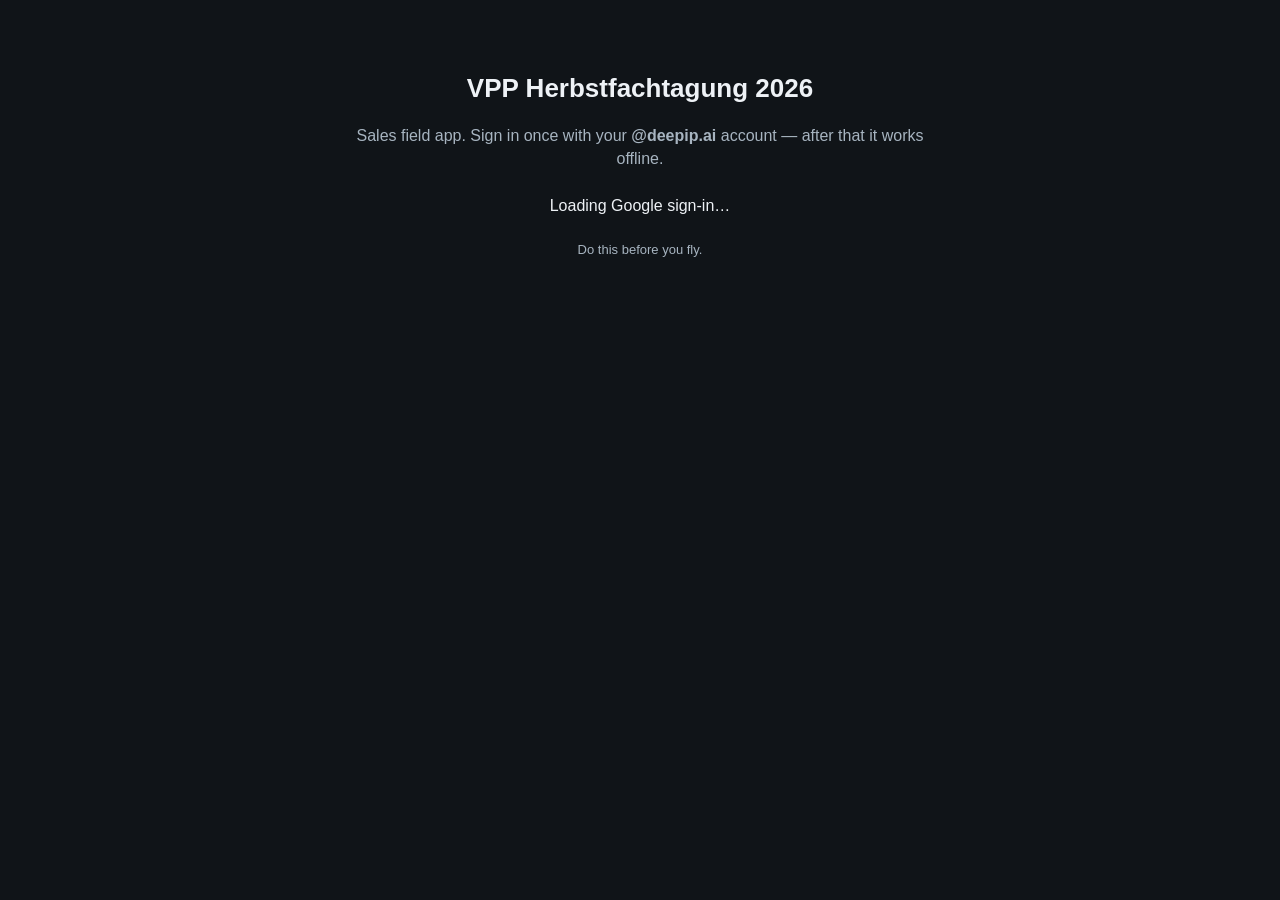
<file: index.html>
<!doctype html>
<html lang="en">
<head>
<meta charset="utf-8" />
<!-- interactive-widget=resizes-content: when the on-screen keyboard opens, shrink the
     layout viewport instead of letting the page scroll underneath it. Without it, a
     focused field drifts out of sight while someone is dictating into it. -->
<meta name="viewport" content="width=device-width, initial-scale=1, viewport-fit=cover, interactive-widget=resizes-content" />
<meta name="robots" content="noindex, nofollow" />
<meta name="theme-color" content="#101418" />
<meta name="apple-mobile-web-app-capable" content="yes" />
<meta name="apple-mobile-web-app-status-bar-style" content="black-translucent" />
<title>Sales Field</title>
<link rel="manifest" href="manifest.webmanifest" />
<link rel="apple-touch-icon" href="icons/icon-192.png" />
<link rel="stylesheet" href="styles.css" />
</head>
<body>

<div id="app">
  <main class="firstrun"><p class="muted">Loading your local copy…</p></main>
</div>

<!-- Google Identity Services. Only ever needed for the FIRST sign-in and for
     silent token renewal; if it fails to load the app runs from IndexedDB. -->
<script src="https://accounts.google.com/gsi/client" async defer
        onload="document.dispatchEvent(new CustomEvent('gis:loaded'))"></script>

<script src="config.js"></script>
<script src="store.js"></script>
<script src="auth.js"></script>
<script src="sync.js"></script>
<script src="model.js"></script>
<script src="ui.js"></script>
<script src="app.js"></script>
</body>
</html>
</file>
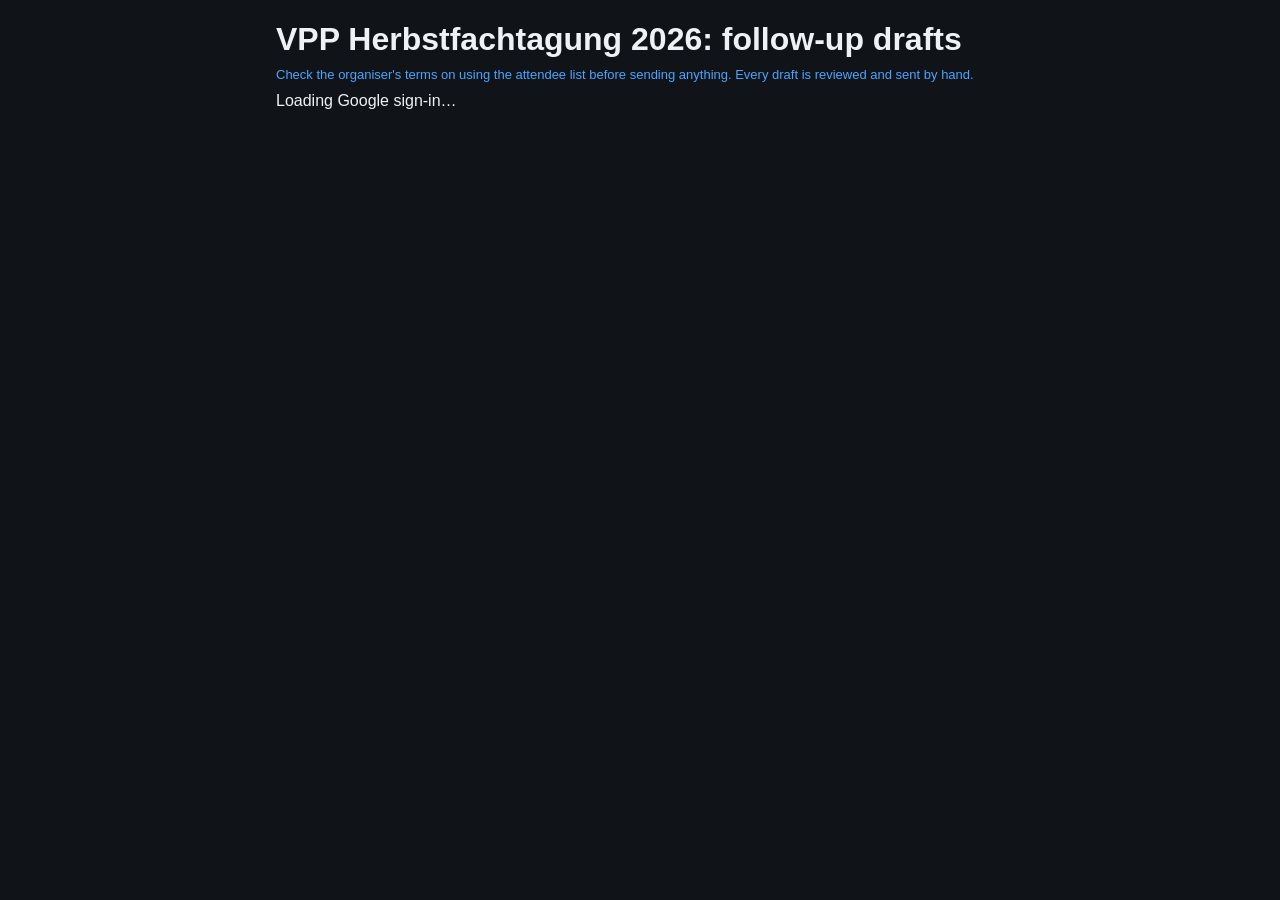
<file: followup.html>
<!doctype html>
<html lang="en">
<head>
<meta charset="utf-8" />
<meta name="viewport" content="width=device-width, initial-scale=1" />
<meta name="robots" content="noindex, nofollow" />
<title>Follow-up drafts</title>
<link rel="stylesheet" href="styles.css" />
<style>
  .fu-wrap{max-width:760px;margin:0 auto;padding:16px}
  .fu-card{padding:14px;margin:10px 0;background:var(--bg2);border:1px solid var(--line);border-radius:var(--radius)}
  .fu-card h3{margin:0 0 6px;font-size:16px}
  .fu-body{width:100%;box-sizing:border-box;font:inherit;padding:10px;border-radius:8px;margin:6px 0}
  .fu-warn{color:var(--accent);margin:4px 0;font-size:13px}
</style>
</head>
<body>
<main class="fu-wrap">
  <h1 id="fu-title">Follow-up drafts</h1>
  <!-- Local use only, after the event. Never published, never committed with
       content: the page renders every capture and holds it only in this tab. -->
  <p class="fu-warn">Check the organiser's terms on using the attendee list before sending anything. Every draft is reviewed and sent by hand.</p>
  <div id="fu-signin"></div>
  <section id="fu"></section>
</main>
<script src="https://accounts.google.com/gsi/client" async defer
        onload="document.dispatchEvent(new CustomEvent('gis:loaded'))"></script>
<script src="config.js"></script>
<script src="store.js"></script>
<script src="auth.js"></script>
<script src="model.js"></script>
<script src="followup.js"></script>
<script>document.getElementById("fu-title").textContent = EVENT.name + ": follow-up drafts";</script>
</body>
</html>
</file>
<file: styles.css>
/* DeepIP event app — Sales Field.
   Mobile-first, dark, high contrast: this gets read one-handed, standing up, in a
   badly lit conference room. Touch targets are 44px minimum throughout. */

:root{
  --bg:#101418; --bg2:#171d23; --bg3:#1f272f;
  --fg:#eef2f6; --fg2:#a7b4c0; --fg3:#7b8894;
  --line:#2a333c;
  --accent:#4da3ff; --accent-ink:#06121f;
  --red:#e0483c; --red-bg:#3a1512;
  --amber:#e2a13a; --green:#4fb477;
  --p1:#e0483c; --p2:#e2a13a; --p3:#5b6b7a;
  --radius:12px;
}

*{box-sizing:border-box}
html,body{margin:0;padding:0}
body{
  background:var(--bg); color:var(--fg);
  font:16px/1.45 -apple-system,BlinkMacSystemFont,"Segoe UI",Roboto,Helvetica,Arial,sans-serif;
  -webkit-text-size-adjust:100%;
  padding-bottom:env(safe-area-inset-bottom);
}
a{color:inherit;text-decoration:none}
button{font:inherit;color:inherit;background:none;border:0}
main{padding:12px 14px 48px;max-width:640px;margin:0 auto}
h1,h2,h3{margin:0}
.muted{color:var(--fg2)}
.small{font-size:13px}
.pad{padding:10px 2px}

/* ---- status line: on screen at all times ---- */
#status{position:sticky;top:0;z-index:20;background:var(--bg)}
.status{display:flex;align-items:center;gap:8px;padding:8px 14px;font-size:13px;
  border-bottom:1px solid var(--line);max-width:640px;margin:0 auto}
.status .dot{width:9px;height:9px;border-radius:50%;flex:0 0 auto}
.status-on .dot{background:var(--green)}
.status-on.stale .dot{background:var(--amber)}
.status-off .dot{background:var(--red)}
.status-text{color:var(--fg2);flex:1;min-width:0;overflow:hidden;text-overflow:ellipsis;white-space:nowrap}
/* outbound on top (my captures), inbound below (what I am reading) */
.status-lines{display:flex;flex-direction:column;flex:1;min-width:0;gap:1px}
.status-out{color:var(--fg);font-weight:600}
.status-out-waiting{color:var(--amber)}
.status-in{color:var(--fg2);font-size:12px}
.status-on.stale .status-in{color:var(--amber)}
.reconnect-bar{background:var(--bg3);padding:10px 14px 12px;border-bottom:1px solid var(--line)}
.reconnect-bar[hidden]{display:none}
.reconnect-bar p{margin:0 0 8px;font-size:14px;color:var(--amber)}
.banner-refresh{background:var(--bg3);color:var(--amber);padding:10px 14px;font-size:14px;border-bottom:1px solid var(--line)}
.resync{min-height:44px;min-width:72px}
.pending{background:var(--amber);color:#20160a;border-radius:10px;padding:2px 8px;font-weight:600;flex:0 0 auto}
.resync{border:1px solid var(--line);border-radius:10px;padding:6px 10px;color:var(--fg2);flex:0 0 auto}
.resync[disabled]{opacity:.5}
.banner-offline{background:var(--bg3);color:var(--fg2);padding:8px 14px;font-size:13px;border-bottom:1px solid var(--line)}
.banner-link{display:inline-block;color:var(--accent);text-decoration:underline;font-weight:600;
  padding:6px 0;min-height:32px}
#reauth{display:flex;justify-content:center;padding:14px 0;min-height:56px}
.banner-frozen{background:var(--bg3);color:var(--amber);padding:8px 14px;font-size:13px}

/* ---- bars ---- */
.bar{display:flex;align-items:center;gap:6px;padding:10px 10px 2px;max-width:640px;margin:0 auto}
.bar h1{font-size:18px;font-weight:650;flex:1;min-width:0}
.bar-back,.bar-set,.bar-sp{width:44px;height:44px;display:flex;align-items:center;justify-content:center;
  font-size:22px;color:var(--fg2);flex:0 0 auto}
.bar-back{font-size:30px;line-height:1}
.bar-home h1{font-size:22px;padding-left:6px}

/* ---- home: four entries, full width ---- */
.home-hello{color:var(--fg2);font-size:13px;margin:2px 2px 14px}
.home-card{display:flex;align-items:center;gap:14px;background:var(--bg2);border:1px solid var(--line);
  border-radius:var(--radius);padding:18px 16px;margin-bottom:12px;min-height:78px}
.home-card:active{background:var(--bg3)}
.home-glyph{width:42px;height:42px;border-radius:50%;background:var(--bg3);color:var(--accent);
  display:flex;align-items:center;justify-content:center;font-size:22px;font-weight:700;flex:0 0 auto}
.home-body{display:flex;flex-direction:column;min-width:0}
.home-body strong{font-size:18px;font-weight:650}
.home-body small{color:var(--fg2);font-size:13px}
.home-capture .home-glyph{background:var(--accent);color:var(--accent-ink)}
.home-tonight .home-glyph{color:var(--amber)}
.home-secondary{display:block;text-align:center;color:var(--fg2);font-size:14px;padding:16px;text-decoration:underline}

/* ---- filters: removable chips, including the default one ---- */
.filters{margin-bottom:6px}
.filters-active{display:flex;flex-wrap:wrap;gap:6px;align-items:center;min-height:34px}
.filters-none{color:var(--fg3);font-size:13px}
.chip{display:inline-flex;align-items:center;gap:6px;border-radius:999px;padding:7px 12px;font-size:13px;
  border:1px solid var(--line);background:var(--bg2);color:var(--fg2);white-space:nowrap}
.chip-active{background:var(--accent);color:var(--accent-ink);border-color:var(--accent);font-weight:600}
.chip-active .x{font-size:16px;line-height:1;opacity:.8}
.chip-clear{color:var(--fg3);text-decoration:underline;border-color:transparent;background:none}
.filters-more{margin-top:8px}
.filters-more summary{color:var(--fg2);font-size:13px;padding:8px 2px;cursor:pointer}
.filters-avail{display:flex;flex-wrap:wrap;gap:6px;padding:4px 0 8px}
.count{color:var(--fg3);font-size:13px;margin:10px 2px 6px}

/* ---- list row: level 1. One line, one line only. ---- */
.row{display:grid;grid-template-columns:16px minmax(0,1fr) auto 24px 14px;align-items:center;gap:8px;width:100%;
  text-align:left;padding:14px 4px;border-bottom:1px solid var(--line);min-height:52px}
.row:active{background:var(--bg2)}
.row-seen{opacity:.55}
.row-flag{font-size:12px;color:var(--fg3)}
.flag-customer{color:var(--red)}
.flag-nopitch{color:var(--fg3)}
.flag-dinner{color:var(--amber)}
.flag-advanced{color:var(--green)}
.row-name{font-weight:600;white-space:nowrap;overflow:hidden;text-overflow:ellipsis}
.row-firm{color:var(--fg2);font-size:13px;white-space:nowrap;overflow:hidden;text-overflow:ellipsis;
  max-width:40vw;justify-self:end}
.row-prio{font-size:12px;font-weight:700;text-align:right}
.row-prio.p1{color:var(--p1)} .row-prio.p2{color:var(--p2)} .row-prio.p3{color:var(--p3)}
.row-check{font-size:13px;color:var(--green);text-align:right}
.row-dir{grid-template-columns:minmax(0,1fr) auto auto}
/* optional second line of tags (LIST_FIELDS), under name and firm */
.row-tags{grid-column:2 / -1;display:flex;flex-wrap:wrap;gap:4px;margin-top:-2px}
.tag{font-size:11px;line-height:1.3;color:var(--fg2);background:var(--bg3);border-radius:6px;padding:2px 6px;white-space:nowrap}
.tag-flag{color:var(--accent)}
.sec{font-size:12px;letter-spacing:.06em;text-transform:uppercase;color:var(--fg3);margin:18px 2px 4px}

/* ---- person card: five blocks ---- */
.banner-customer{background:var(--red);color:#fff;font-weight:700;padding:14px 16px;border-radius:var(--radius);
  margin-bottom:14px;font-size:16px;line-height:1.3}
.banner-nopitch{background:var(--bg3);color:var(--fg2);font-weight:600;padding:12px 16px;border-radius:var(--radius);margin-bottom:14px}
.block{margin-bottom:16px}
.block-who .name{font-size:26px;font-weight:700;line-height:1.15}
.block-who .sub{color:var(--fg2);margin:4px 0 0}
.firmcount{margin:8px 0 0}
.firmcount a{color:var(--accent);font-size:14px;text-decoration:underline}
.dinner-line{color:var(--amber);font-size:14px;margin:6px 0 0}
.block-why p{color:var(--fg2);font-size:14px;margin:0;padding:10px 0;border-top:1px solid var(--line);border-bottom:1px solid var(--line)}

/* block 4 is the main one and deserves more room than everything else */
.block-say{background:var(--bg2);border:1px solid var(--line);border-left:3px solid var(--accent);
  border-radius:var(--radius);padding:16px}
.block-say h3{font-size:12px;letter-spacing:.06em;text-transform:uppercase;color:var(--fg3);margin-bottom:8px}
.say{font-size:18px;line-height:1.45;margin:0}
.say-empty{color:var(--fg2);font-size:16px;font-style:italic}

.btn{display:block;width:100%;text-align:center;padding:16px;border-radius:var(--radius);
  background:var(--bg3);border:1px solid var(--line);font-weight:650;margin:14px 0;min-height:52px}
.btn-primary{background:var(--accent);color:var(--accent-ink);border-color:var(--accent)}
.btn-primary[disabled]{opacity:.45}
.btn-ghost{background:none;color:var(--fg2)}
.btn-small{display:inline-block;width:auto;padding:10px 14px;margin:0;font-size:13px}

/* level 3: collapsed */
.lvl3{border-top:1px solid var(--line)}
.lvl3 summary{padding:14px 2px;color:var(--fg2);font-size:14px;font-weight:600;cursor:pointer;min-height:44px;display:flex;align-items:center}
.field{display:flex;justify-content:space-between;gap:12px;padding:7px 2px;font-size:14px;border-bottom:1px solid var(--bg3)}
.field-l{color:var(--fg3);flex:0 0 auto}
.field-v{text-align:right;min-width:0;overflow-wrap:anywhere}
.field-v.link{color:var(--accent);text-decoration:underline}
.noaccount{color:var(--fg2);font-size:15px;padding:6px 2px;margin:0}
.signal{color:var(--amber);font-weight:600;padding:6px 2px;margin:6px 0 0}
.internal{color:var(--fg3);font-size:12px;font-style:italic;margin:10px 0 12px;padding:8px;background:var(--bg2);border-radius:8px}
.mate{display:flex;justify-content:space-between;align-items:center;padding:13px 2px;border-bottom:1px solid var(--bg3);min-height:44px}
.mate small{color:var(--fg3);font-size:12px}

/* the thread */
.block-thread h3{font-size:12px;letter-spacing:.06em;text-transform:uppercase;color:var(--fg3);margin-bottom:8px}
.enc{background:var(--bg2);border-radius:10px;padding:12px;margin-bottom:8px}
.enc-head{display:flex;justify-content:space-between;gap:10px;font-size:12px;color:var(--fg3)}
.enc-head strong{color:var(--fg2)}
.enc-hook{margin:8px 0 0;font-size:15px}
.enc-bits{margin:8px 0 0;display:flex;flex-wrap:wrap;gap:6px}
.enc-obs{margin:8px 0 0;font-size:13px;color:var(--green)}

/* ---- capture ---- */
.cap-who{background:var(--bg2);border-radius:var(--radius);padding:14px;margin-bottom:16px;display:flex;flex-direction:column}
.cap-who strong{font-size:20px}
.cap-who small{color:var(--fg2)}
.cap-new label{display:block;margin-bottom:12px;color:var(--fg2);font-size:13px}
.cap-new input,.search,.setting input{width:100%;margin-top:5px;padding:15px 12px;border-radius:10px;
  border:1px solid var(--line);background:var(--bg2);color:var(--fg);font-size:17px;min-height:50px}
.cap-find summary{color:var(--accent);font-size:14px;padding:10px 2px;min-height:44px;display:flex;align-items:center}
.grp{border:0;padding:0;margin:0 0 18px}
.grp legend{font-size:12px;letter-spacing:.06em;text-transform:uppercase;color:var(--fg3);padding:0 0 8px}
.grp-opts{display:flex;flex-wrap:wrap;gap:8px}
/* thumb-sized */
.opt{border:1px solid var(--line);background:var(--bg2);border-radius:10px;padding:14px 16px;
  font-size:15px;min-height:50px;flex:1 1 auto;min-width:30%}
.opt-on{background:var(--accent);color:var(--accent-ink);border-color:var(--accent);font-weight:650}
.hook{display:block;color:var(--fg3);font-size:12px;letter-spacing:.06em;text-transform:uppercase;margin-bottom:18px}
.hook textarea{display:block;width:100%;margin-top:8px;padding:13px 12px;border-radius:10px;border:1px solid var(--line);
  background:var(--bg2);color:var(--fg);font-size:17px;font-family:inherit;text-transform:none;letter-spacing:0;
  /* Grown to its content by growField() in app.js, and capped here so a long
     dictation cannot push the Save button off the screen. */
  max-height:40vh;overflow-y:auto;resize:vertical}
/* typed extra fields (CAPTURE_EXTRA), same look as the hook */
.extra{display:block;color:var(--fg3);font-size:12px;letter-spacing:.06em;text-transform:uppercase;margin-bottom:18px}
.extra input{display:block;width:100%;margin-top:8px;padding:13px 12px;border-radius:10px;border:1px solid var(--line);
  background:var(--bg2);color:var(--fg);font-size:17px;font-family:inherit;min-height:50px;text-transform:none;letter-spacing:0}

/* ---- tonight ---- */
.guest{display:flex;align-items:center;gap:10px;padding:12px 2px;border-bottom:1px solid var(--line)}
.guest-main{flex:1;display:flex;flex-direction:column;min-width:0}
.guest-main strong{font-size:17px}
.guest-main small{color:var(--fg2);font-size:13px}
.guest-inviter{color:var(--amber)!important}

/* ---- summary ---- */
.daypick{display:flex;flex-wrap:wrap;gap:6px;margin-bottom:14px}
.recap{background:var(--bg2);border:1px solid var(--line);border-radius:var(--radius);padding:14px;
  font:14px/1.55 ui-monospace,SFMono-Regular,Menlo,monospace;white-space:pre-wrap;overflow-x:auto}

/* ---- settings ---- */
.toggle{display:flex;align-items:center;gap:10px;padding:12px 2px;font-size:15px;min-height:44px}
.toggle input{width:22px;height:22px}
.setting{display:block;color:var(--fg2);font-size:13px;padding:8px 2px}
.block-warn{border:1px solid var(--amber);border-radius:var(--radius);padding:12px}
.block-warn h3{color:var(--amber);font-size:15px;margin-bottom:6px}
.block-warn ul{margin:6px 0 0;padding-left:18px;color:var(--fg2);font-size:13px}
.block h3{font-size:15px;margin-bottom:6px}

/* ---- misc ---- */
.empty{text-align:center;color:var(--fg2);padding:40px 16px}
.empty p{margin:6px 0}
.firstrun{text-align:center;padding:70px 24px}
.firstrun h1{font-size:26px;margin-bottom:12px}
.firstrun p{color:var(--fg2);margin-bottom:20px}
#gbtn{display:flex;justify-content:center;margin:24px 0}
.toast{position:fixed;left:50%;bottom:28px;transform:translateX(-50%);background:var(--fg);color:var(--bg);
  padding:13px 20px;border-radius:999px;font-size:14px;font-weight:600;z-index:50;
  box-shadow:0 6px 24px rgba(0,0,0,.45);max-width:88vw;text-align:center}

@media (prefers-reduced-motion:no-preference){
  .toast{animation:rise .18s ease-out}
  @keyframes rise{from{opacity:0;transform:translate(-50%,10px)}to{opacity:1;transform:translate(-50%,0)}}
}

/* People captured who match nobody in the prepared file.
   Qualified with .block-thread because that block uppercases its own h3 — a
   section label can shout, a person's name cannot. */
.block-thread h3.onsite-name{font-size:17px;font-weight:650;margin-bottom:8px;
  text-transform:none;letter-spacing:0;color:var(--fg)}
.onsite-firm{color:var(--fg2);font-weight:400}

/* who is taking which dinner guest — read from the Ownership column */
.guest-owner{color:var(--accent)!important;font-weight:600}
.guest-mine{color:var(--green)!important;font-weight:700}
.guest-free{color:var(--fg3)!important;font-style:italic}
</file>
